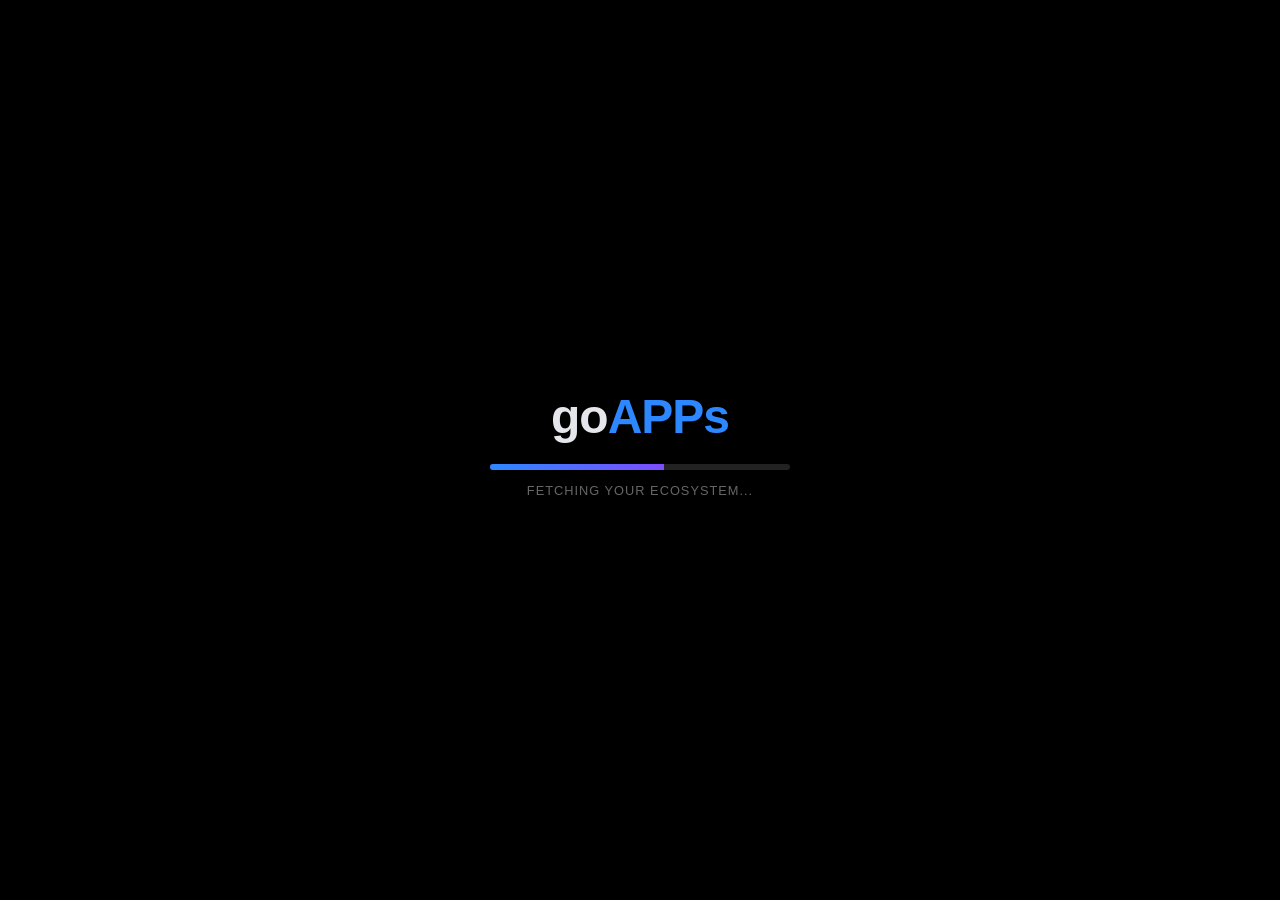
<file: index.html>
<!DOCTYPE html>
<html lang="en">
<head>
    <meta charset="UTF-8">
    <meta name="viewport" content="width=device-width, initial-scale=1.0">
    <title>goAPPs | User Profile</title>
    <link rel="stylesheet" href="style.css">
    <meta name="viewport" content="width=device-width, initial-scale=1.0, maximum-scale=1.0, user-scalable=no">
</head>
<body class="dark-mode">
    <div id="splash-screen">
    <div class="splash-content">
        <div class="logo-animation">go<span>APPs</span></div>
        <div class="loader-container">
            <div id="loading-bar"></div>
        </div>
        <p id="loading-text">Fetching your ecosystem...</p>
    </div>
</div>
    <div class="container">
        <header class="profile-header">
            <div class="cover-photo"></div>
            <div class="header-content">
                <div class="profile-info">
                    <div class="avatar"></div>
                    <div class="user-meta">
                        <h1>Alex Riverside</h1>
                        <p>3 goAPPs Connected</p>
                    </div>
                </div>
                <div class="wallet-card">
                    <span class="label">Wallet Balance</span>
                    <div id="wallet-balance" class="balance">$0.00</div>
                </div>
            </div>
        </header>

        <main class="profile-body">
            <aside class="sidebar">
                <div class="card intro">
                    <h3>Intro</h3>
                    <p>🚀 Exploring the goAPPs ecosystem.</p>
                    <hr>
                    <div class="stat-item">
                        <span>Status:</span>
                        <span class="badge" id="user-tier">Free Tier</span>
                    </div>
                </div>
            </aside>

            <section class="content">
                <div class="card app-section">
                    <div class="section-header">
                        <h2>Recently Used goAPPs</h2>
                        <button class="btn-primary" onclick="showConnectModal()">+ Connect App</button>
                    </div>
                    <div id="app-grid" class="app-grid">
                        </div>
                </div>
            </section>
        </main>
    </div>

    <div id="modal" class="modal-overlay">
        <div id="modal" class="modal-overlay">
    <div class="modal-content marketplace">
        <div class="modal-header">
            <h2>Connect new goAPPs</h2>
            <input type="text" id="app-search" placeholder="Search apps (e.g. 'Finance', 'Social')..." onkeyup="filterApps()">
        </div>
        
        <div id="available-apps-grid" class="available-grid">
            </div>

        <div class="modal-footer">
            <button class="btn-close" onclick="closeModal()">Cancel</button>
        </div>
    </div>
</div>

<div id="sub-modal" class="modal-overlay">
    <div class="modal-content alert">
        <h2>Limit Reached! 🚀</h2>
        <p>You've used your 3 free slots. Upgrade to Pro for unlimited goAPPs.</p>
        <button class="btn-upgrade">Upgrade for $9.99/mo</button>
        <button class="btn-close" onclick="closeSubModal()">Maybe Later</button>
    </div>
</div>
    </div>

    <script src="script.js"></script>
</body>
</html>
</file>
<file: style.css>
:root {
    --bg-dark: #121212;
    --card-bg: #1e1e1e;
    --text-main: #e4e6eb;
    --accent: #2d88ff; /* Facebook Blue */
    --premium: #f5c330;
}

body.dark-mode {
    background-color: var(--bg-dark);
    color: var(--text-main);
    font-family: 'Segoe UI', Roboto, Helvetica, Arial, sans-serif;
    margin: 0;
}

.container { max-width: 1100px; margin: 0 auto; padding: 0 15px; }

/* Header */
.cover-photo {
    height: 300px;
    background: linear-gradient(135deg, #2d88ff, #7c4dff);
    border-radius: 0 0 8px 8px;
}

.header-content {
    display: flex;
    justify-content: space-between;
    align-items: flex-end;
    padding: 0 32px 20px;
    margin-top: -50px;
}

.profile-info { display: flex; align-items: flex-end; gap: 15px; }

.avatar {
    width: 168px;
    height: 168px;
    border-radius: 50%;
    background: #444;
    border: 4px solid var(--bg-dark);
}

/* Wallet Animation Style */
.wallet-card {
    background: var(--card-bg);
    padding: 15px 25px;
    border-radius: 12px;
    border: 1px solid #333;
    text-align: right;
}

.balance {
    font-size: 1.8rem;
    font-weight: bold;
    color: #4ade80; /* Success Green */
}

/* Grid & Cards */
.profile-body { display: grid; grid-template-columns: 360px 1fr; gap: 16px; margin-top: 20px; }

.card {
    background: var(--card-bg);
    border-radius: 8px;
    padding: 16px;
    box-shadow: 0 1px 2px rgba(0,0,0,0.2);
}

.app-grid {
    display: grid;
    grid-template-columns: repeat(auto-fill, minmax(200px, 1fr));
    gap: 12px;
    margin-top: 15px;
}

.app-item {
    background: #2a2a2a;
    padding: 15px;
    border-radius: 8px;
    text-align: center;
    transition: transform 0.2s;
}

.app-item:hover { transform: translateY(-3px); }

/* Modal */
.modal-overlay {
    display: none;
    position: fixed;
    inset: 0;
    background: rgba(0,0,0,0.8);
    place-items: center;
    z-index: 100;
}

/* Splash Screen Styles */
#splash-screen {
    position: fixed;
    inset: 0;
    background: #000; /* Deepest black for splash */
    display: flex;
    justify-content: center;
    align-items: center;
    z-index: 1000;
    transition: opacity 0.8s ease-out, visibility 0.8s;
}

.splash-content {
    text-align: center;
    width: 300px;
}

.logo-animation {
    font-size: 3rem;
    font-weight: 800;
    color: var(--text-main);
    margin-bottom: 20px;
    letter-spacing: -1px;
    animation: pulse 2s infinite ease-in-out;
}

.logo-animation span {
    color: var(--accent);
}

/* Loading Bar Container */
.loader-container {
    width: 100%;
    height: 6px;
    background: #222;
    border-radius: 10px;
    overflow: hidden;
    margin-bottom: 10px;
}

/* The actual moving bar */
#loading-bar {
    width: 0%;
    height: 100%;
    background: linear-gradient(90deg, var(--accent), #7c4dff);
    transition: width 0.3s ease;
}

#loading-text {
    font-size: 0.8rem;
    color: #666;
    text-transform: uppercase;
    letter-spacing: 1px;
}

@keyframes pulse {
    0% { opacity: 0.6; transform: scale(0.98); }
    50% { opacity: 1; transform: scale(1); }
    100% { opacity: 0.6; transform: scale(0.98); }
}

/* Class to hide splash screen */
.splash-hidden {
    opacity: 0;
    visibility: hidden;
}

/* Marketplace Modal Specifics */
.modal-content.marketplace {
    width: 90%;
    max-width: 650px;
    max-height: 80vh;
    overflow-y: auto;
    background: #1c1c1e;
    border: 1px solid #333;
}

#app-search {
    width: 100%;
    padding: 12px;
    margin: 15px 0;
    background: #2c2c2e;
    border: 1px solid #444;
    border-radius: 8px;
    color: white;
}

.available-grid {
    display: grid;
    grid-template-columns: repeat(auto-fill, minmax(140px, 1fr));
    gap: 15px;
    padding: 10px 0;
}

.selectable-app {
    background: #2c2c2e;
    padding: 20px;
    border-radius: 12px;
    text-align: center;
    cursor: pointer;
    transition: all 0.2s;
    border: 2px solid transparent;
}

.selectable-app:hover {
    background: #3a3a3c;
    border-color: var(--accent);
    transform: translateY(-2px);
}

.selectable-app.hidden { display: none; }

.app-icon { font-size: 2.5rem; display: block; margin-bottom: 8px; }

.alert { border-top: 4px solid var(--premium); text-align: center; }
/* --- RESPONSIVE ADJUSTMENTS --- */

/* Mobile & Tablet Styles */
@media (max-width: 768px) {
    /* 1. Stack the layout vertically */
    .profile-body {
        grid-template-columns: 1fr; /* Sidebar and Content now stack */
        padding: 10px;
        gap: 12px;
    }

    /* 2. Center the Profile Header */
    .header-content {
        flex-direction: column;
        align-items: center;
        text-align: center;
        margin-top: -84px; /* Adjust based on avatar size */
        padding: 0 15px 15px;
    }

    .profile-info {
        flex-direction: column;
        align-items: center;
        gap: 10px;
    }

    .avatar {
        width: 132px; /* Slightly smaller for mobile */
        height: 132px;
    }

    /* 3. Re-style Wallet for Mobile */
    .wallet-card {
        width: 100%;
        margin-top: 15px;
        text-align: center;
        box-sizing: border-box;
    }

    /* 4. Full-width Buttons for thumb-friendly interaction */
    .btn-primary {
        width: 100%;
        margin-top: 10px;
        padding: 12px;
    }

    .section-header {
        flex-direction: column;
    }

    /* 5. Adjust App Grid for smaller screens */
    .app-grid {
        grid-template-columns: repeat(2, 1fr); /* 2 columns on mobile instead of 1 or many */
    }

    /* 6. Marketplace Modal adjustments */
    .modal-content.marketplace {
        width: 95%;
        padding: 15px;
    }
    
    .available-grid {
        grid-template-columns: repeat(2, 1fr);
    }
}

/* Very Small Devices (Phones under 400px) */
@media (max-width: 400px) {
    .app-grid {
        grid-template-columns: 1fr; /* Single column for very small phones */
    }
    
    .logo-animation {
        font-size: 2.2rem;
    }
}
</file>
